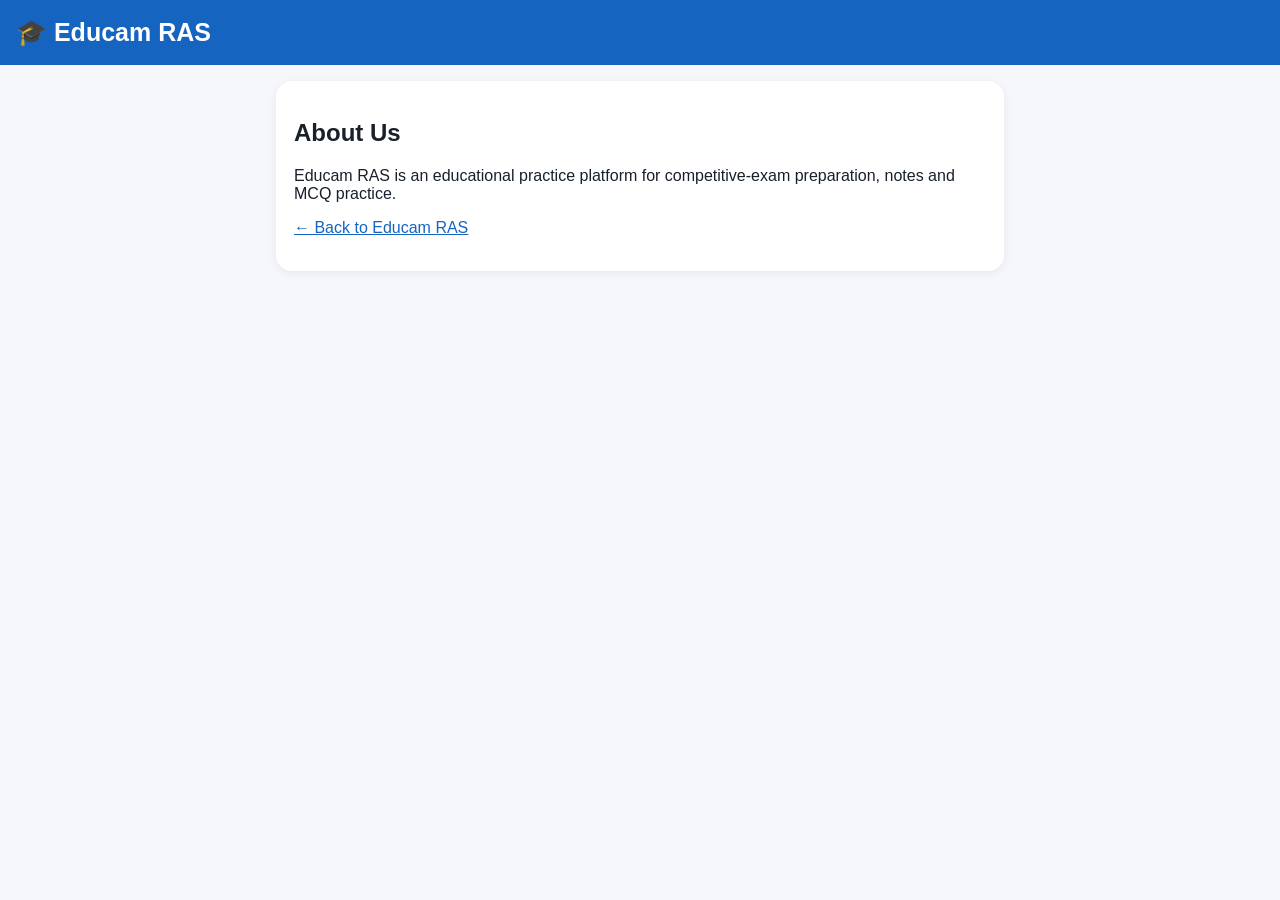
<file: about.html>
<!doctype html><html lang="en"><head><meta charset="utf-8"><meta name="viewport" content="width=device-width,initial-scale=1"><title>About Us - Educam RAS</title><link rel="stylesheet" href="styles.css"></head><body><header><div class="brand">🎓 Educam RAS</div></header><main><section><h1>About Us</h1><p>Educam RAS is an educational practice platform for competitive-exam preparation, notes and MCQ practice.</p><p><a href="index.html">← Back to Educam RAS</a></p></section></main></body></html>
</file>
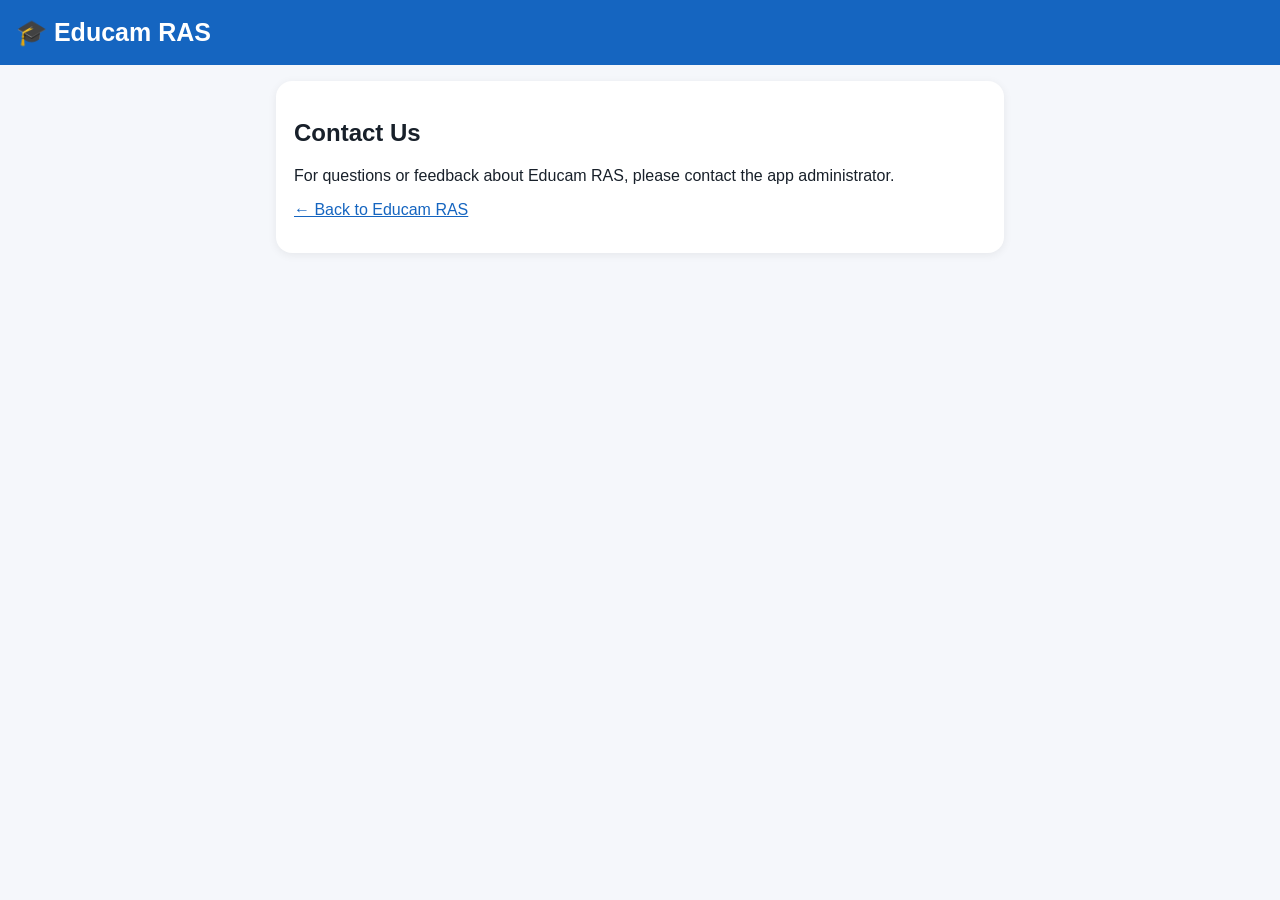
<file: contact.html>
<!doctype html><html lang="en"><head><meta charset="utf-8"><meta name="viewport" content="width=device-width,initial-scale=1"><title>Contact Us - Educam RAS</title><link rel="stylesheet" href="styles.css"></head><body><header><div class="brand">🎓 Educam RAS</div></header><main><section><h1>Contact Us</h1><p>For questions or feedback about Educam RAS, please contact the app administrator.</p><p><a href="index.html">← Back to Educam RAS</a></p></section></main></body></html>
</file>
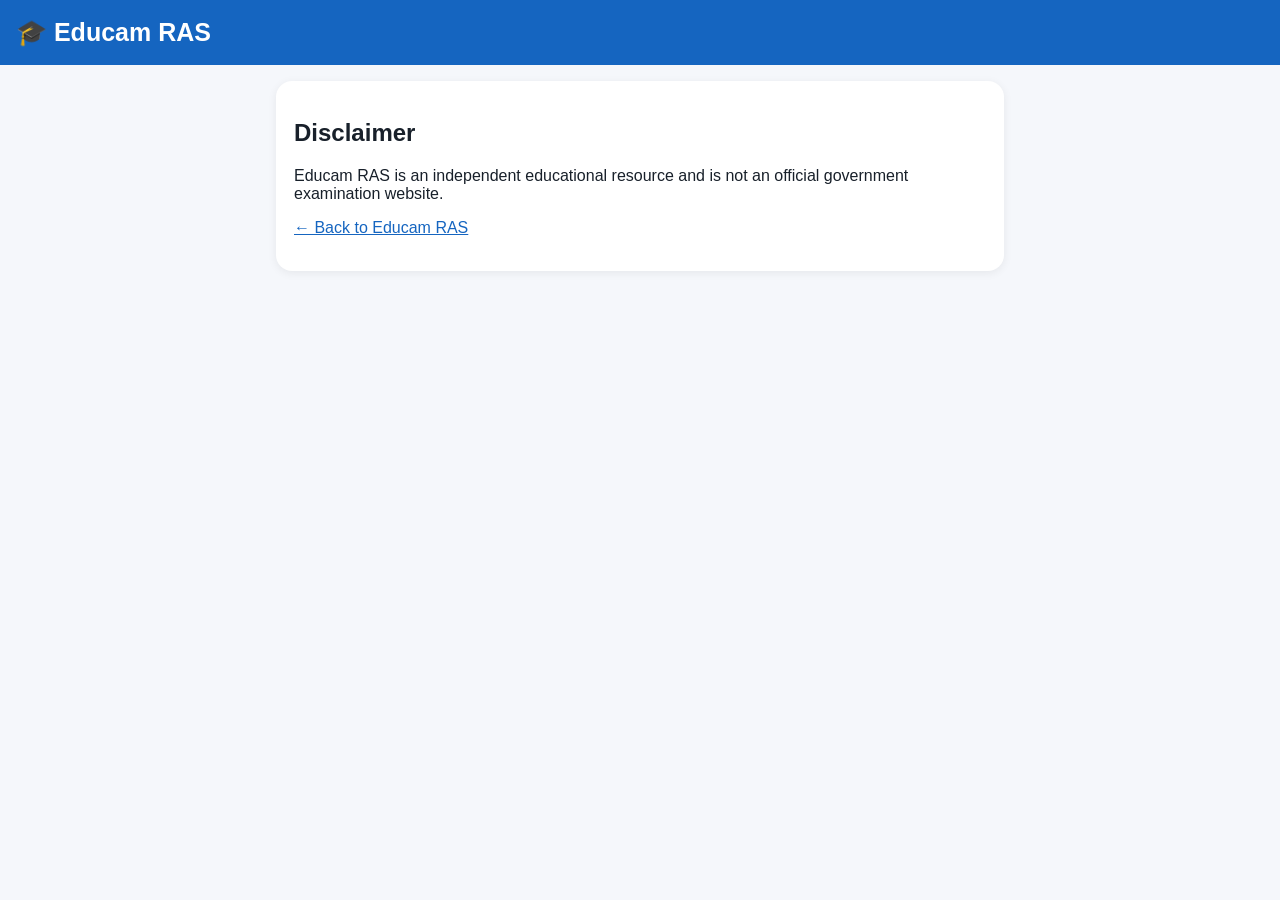
<file: disclaimer.html>
<!doctype html><html lang="en"><head><meta charset="utf-8"><meta name="viewport" content="width=device-width,initial-scale=1"><title>Disclaimer - Educam RAS</title><link rel="stylesheet" href="styles.css"></head><body><header><div class="brand">🎓 Educam RAS</div></header><main><section><h1>Disclaimer</h1><p>Educam RAS is an independent educational resource and is not an official government examination website.</p><p><a href="index.html">← Back to Educam RAS</a></p></section></main></body></html>
</file>
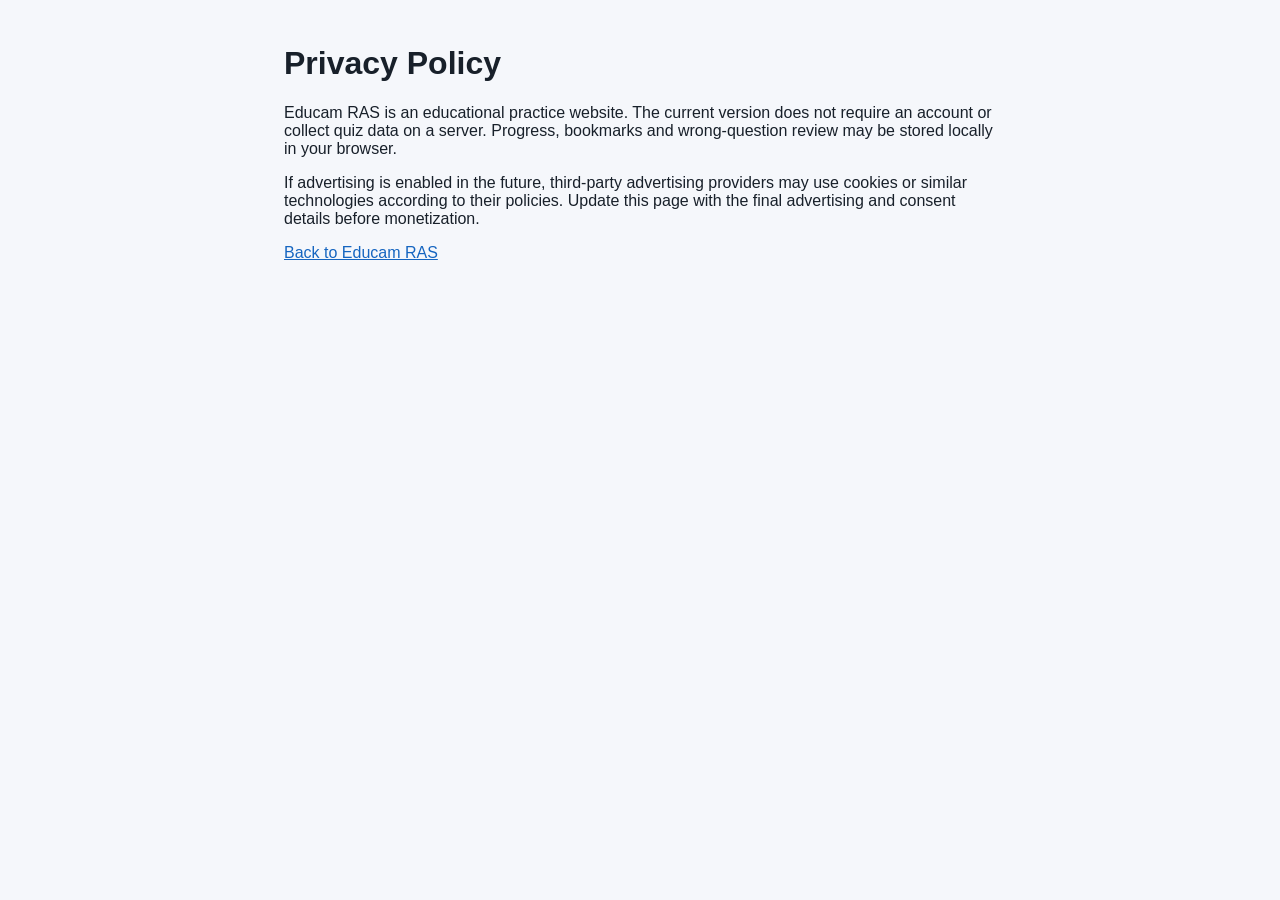
<file: privacy.html>
<!doctype html><html lang="en"><head><meta charset="utf-8"><meta name="viewport" content="width=device-width,initial-scale=1"><title>Privacy Policy — Educam RAS</title><link rel="stylesheet" href="styles.css"></head><body><main class="page"><h1>Privacy Policy</h1><p>Educam RAS is an educational practice website. The current version does not require an account or collect quiz data on a server. Progress, bookmarks and wrong-question review may be stored locally in your browser.</p><p>If advertising is enabled in the future, third-party advertising providers may use cookies or similar technologies according to their policies. Update this page with the final advertising and consent details before monetization.</p><p><a href="index.html">Back to Educam RAS</a></p></main></body></html>
</file>
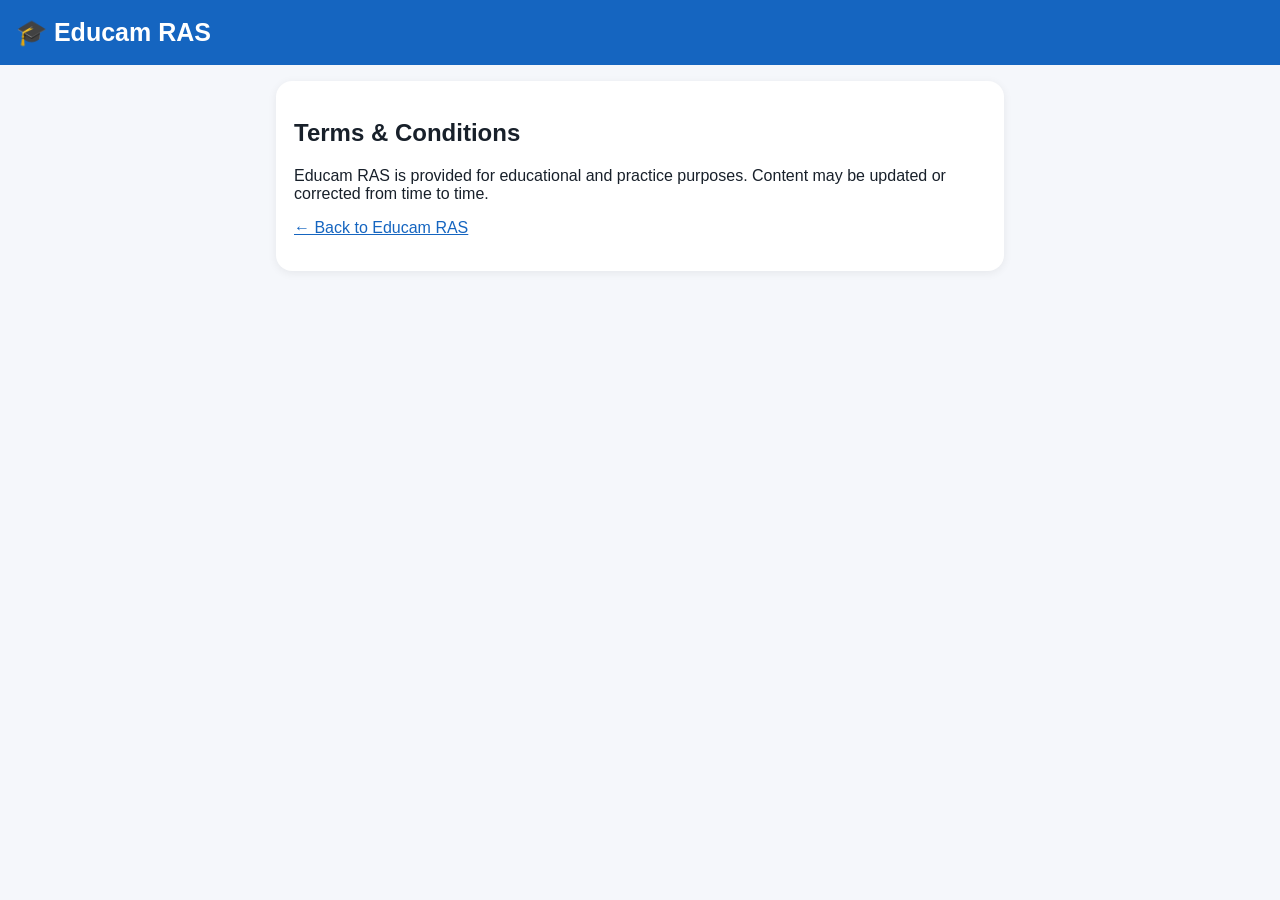
<file: terms.html>
<!doctype html><html lang="en"><head><meta charset="utf-8"><meta name="viewport" content="width=device-width,initial-scale=1"><title>Terms & Conditions - Educam RAS</title><link rel="stylesheet" href="styles.css"></head><body><header><div class="brand">🎓 Educam RAS</div></header><main><section><h1>Terms & Conditions</h1><p>Educam RAS is provided for educational and practice purposes. Content may be updated or corrected from time to time.</p><p><a href="index.html">← Back to Educam RAS</a></p></section></main></body></html>
</file>
<file: styles.css>
*{box-sizing:border-box}body{margin:0;font-family:Arial,sans-serif;background:#f5f7fb;color:#18202a}header{background:#1565c0;color:white;padding:18px 16px;position:sticky;top:0;z-index:5}.brand{font-size:25px;font-weight:700}main{max-width:760px;margin:auto;padding:16px 16px 90px}section{background:white;border-radius:16px;padding:18px;margin-bottom:16px;box-shadow:0 2px 10px #0001}.stats{display:grid;gap:10px}.grid{display:grid;grid-template-columns:1fr 1fr;gap:10px}button{border:0;border-radius:12px;background:#e8f2ff;padding:14px 12px;margin:5px 0;font-size:16px;cursor:pointer;color:#123}.primary{background:#1565c0;color:white;width:100%}.danger{background:#fee;color:#922;width:100%}.q,.card,.answer{background:#f8fafc;border-radius:12px;padding:14px;margin:12px 0}.q label{display:block;background:white;padding:12px;margin:8px 0;border-radius:10px}.clock,.score{font-size:20px;font-weight:700;padding:12px;border-radius:10px;background:#e8f2ff;margin:10px 0}input{width:100%;padding:14px;border:1px solid #ccd4df;border-radius:10px;font-size:16px}nav{position:fixed;bottom:0;left:0;right:0;background:white;border-top:1px solid #ddd;display:flex;z-index:10}nav button{flex:1;border-radius:0;background:white;margin:0;font-size:13px;padding:14px 5px}.page{max-width:760px;margin:auto;padding:24px}a{color:#1565c0}@media(max-width:480px){.grid{grid-template-columns:1fr}}
.site-footer{padding:32px 16px 110px;text-align:center;background:#f5f7fb}
.site-footer a{display:block;margin:18px 0;color:#173db8;font-size:20px}
</file>
